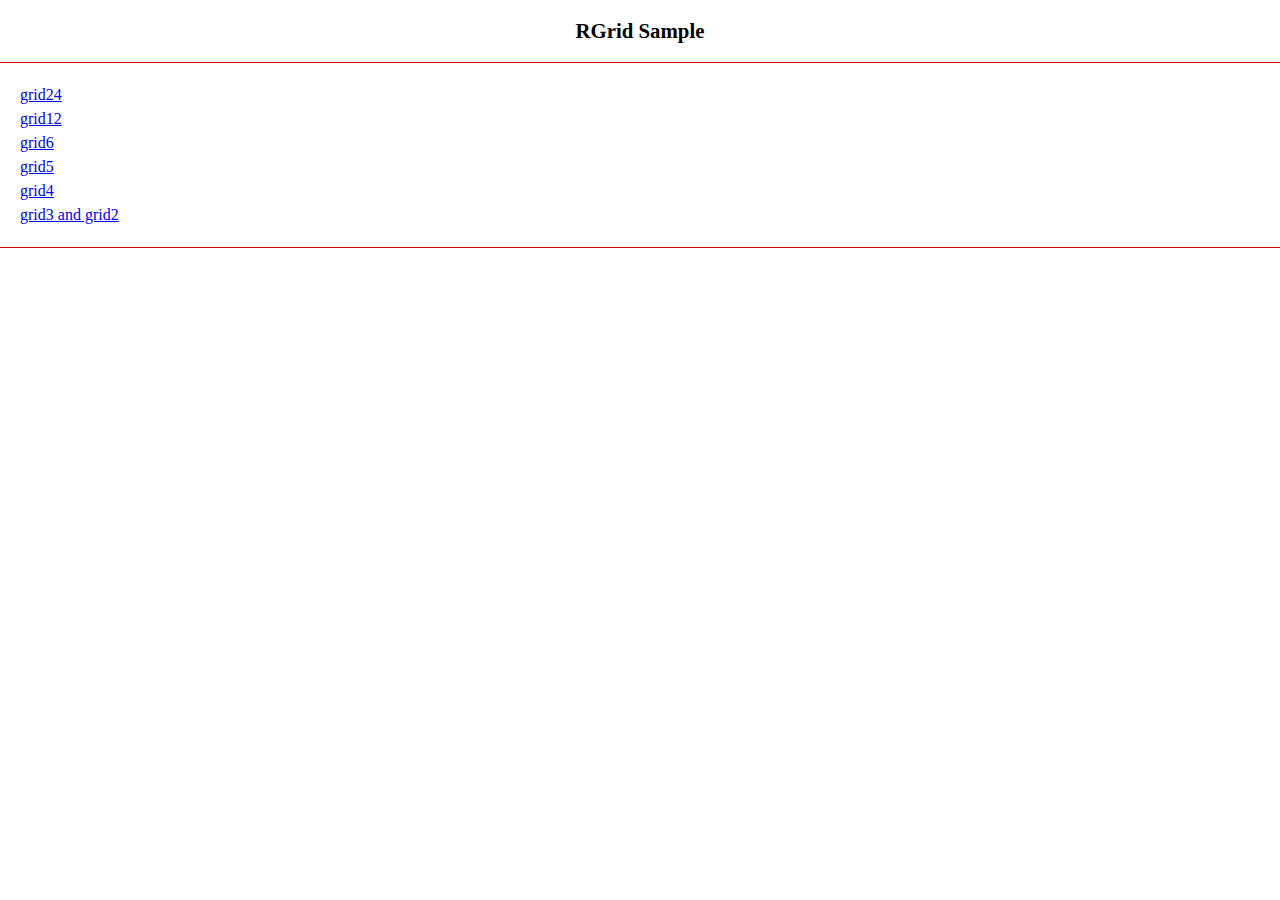
<file: sample/index.html>
<!DOCTYPE html>
<html lang="ja">
<head>
<meta charset="UTF-8">
<title>Responsive Grid Sample</title>
<link rel="stylesheet" href="reset.css">
<link rel="stylesheet" href="sample.css">
<script src="jquery.min.js"></script>
<script src="sample.js"></script>
</head>
<body>
<h1>RGrid Sample</h1>
<ul class="wrap">
  <li><a href="grid24.html">grid24</a></li>
  <li><a href="grid12.html">grid12</a></li>
  <li><a href="grid6.html">grid6</a></li>
  <li><a href="grid5.html">grid5</a></li>
  <li><a href="grid4.html">grid4</a></li>
  <li><a href="grid3-grid2.html">grid3 and grid2</a></li>
</ul>
</body>
</html>
</file>
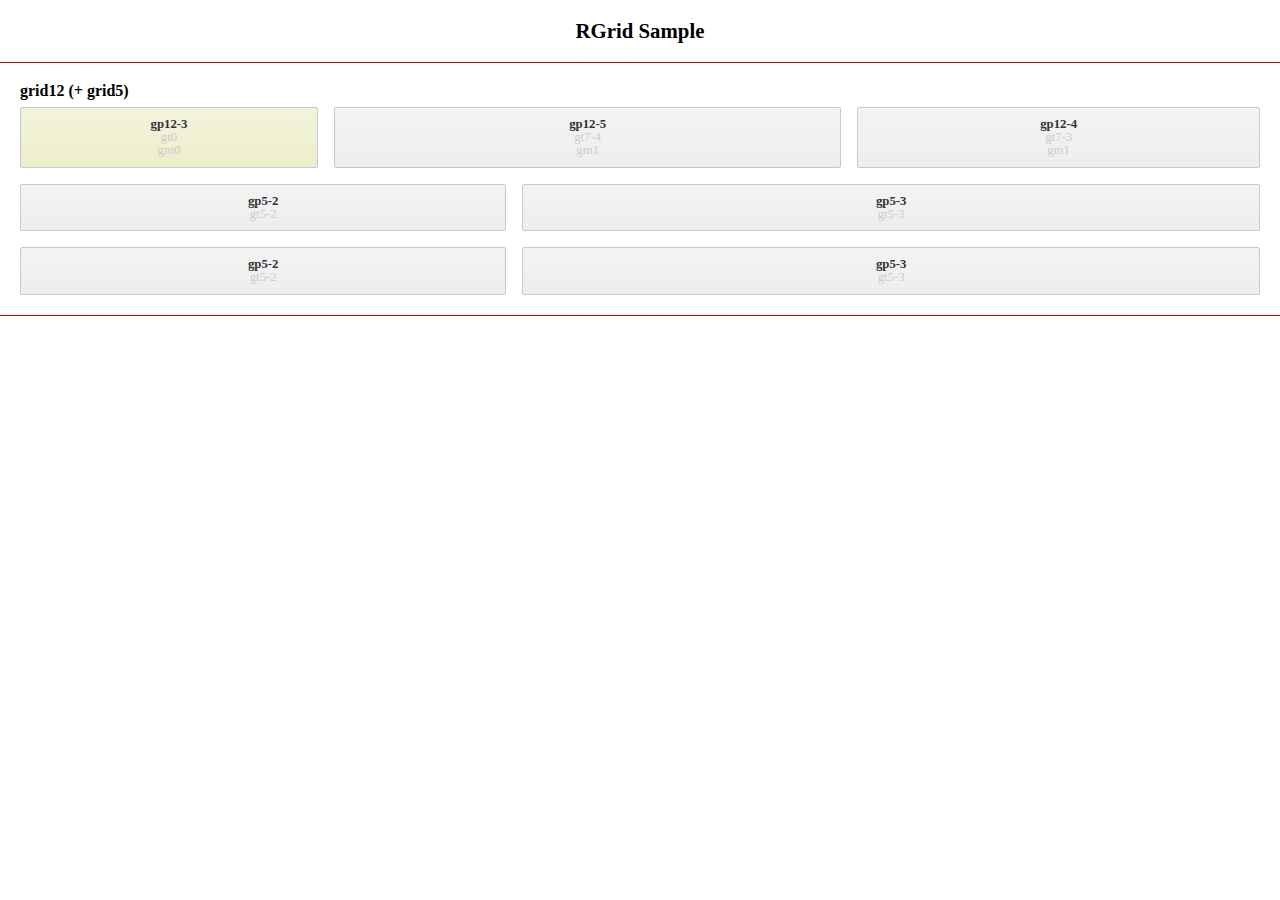
<file: sample/grid12.html>
<!DOCTYPE html>
<html lang="ja">
<head>
<meta charset="UTF-8">
<title>Responsive Grid Sample (grid12)</title>
<link rel="stylesheet" href="reset.css">
<link rel="stylesheet" href="../rgrid.css">
<link rel="stylesheet" href="sample.css">
<script src="jquery.min.js"></script>
<script src="sample.js"></script>
<!--[if lte IE 8]>
<script src="../rgrid4ie.js"></script>
<![endif]-->
</head>
<body>
<h1>RGrid Sample</h1>
<div class="wrap">
  <h2>grid12 (+ grid5)</h2>
  <div class="block-group">
    <div class="block gp12-3 gt0 gm0"><div class="box"></div></div>
    <div class="block gp12-5 gt7-4 gm1"><div class="box"></div></div>
    <div class="block gp12-4 gt7-3 gm1"><div class="box"></div></div>
    <div class="block gp5-2 gt5-2"><div class="box"></div></div>
    <div class="block gp5-3 gt5-3"><div class="box"></div></div>
    <div class="block gp5-2 gt5-2"><div class="box"></div></div>
    <div class="block gp5-3 gt5-3"><div class="box"></div></div>
  </div>
</div>
</body>
</html>
</file>
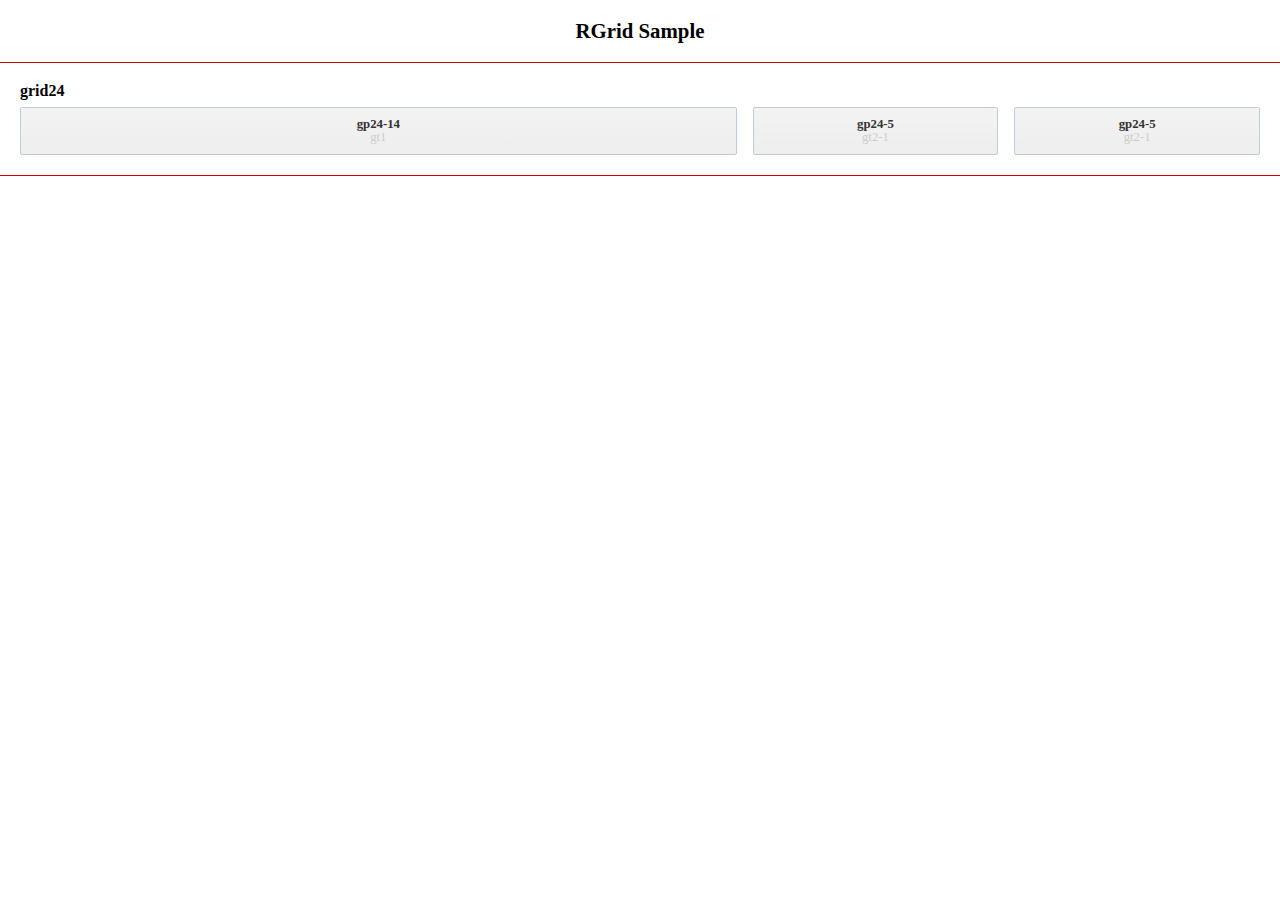
<file: sample/grid24.html>
<!DOCTYPE html>
<html lang="ja">
<head>
<meta charset="UTF-8">
<title>Responsive Grid Sample (grid24)</title>
<link rel="stylesheet" href="reset.css">
<link rel="stylesheet" href="../rgrid.css">
<link rel="stylesheet" href="sample.css">
<script src="jquery.min.js"></script>
<script src="sample.js"></script>
<!--[if lte IE 8]>
<script src="../rgrid4ie.js"></script>
<![endif]-->
</head>
<body>
<h1>RGrid Sample</h1>
<div class="wrap">
  <h2>grid24</h2>
  <div class="block-group">
    <div class="block gp24-14 gt1"><div class="box"></div></div>
    <div class="block gp24-5 gt2-1"><div class="box"></div></div>
    <div class="block gp24-5 gt2-1"><div class="box"></div></div>
  </div>
</div>
</body>
</html>
</file>
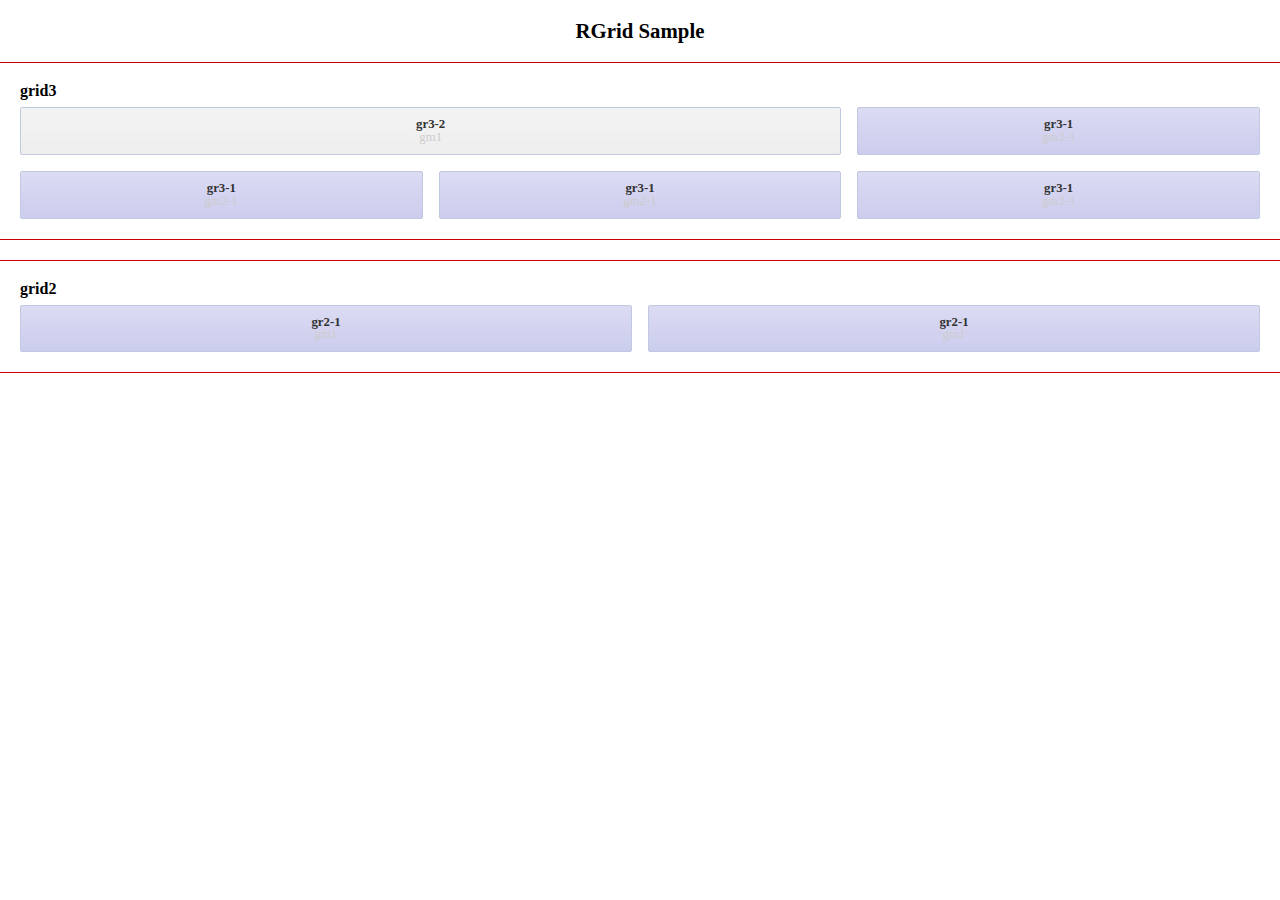
<file: sample/grid3-grid2.html>
<!DOCTYPE html>
<html lang="ja">
<head>
<meta charset="UTF-8">
<title>Responsive Grid Sample (grid3 & grid2)</title>
<link rel="stylesheet" href="reset.css">
<link rel="stylesheet" href="../rgrid.css">
<link rel="stylesheet" href="sample.css">
<script src="jquery.min.js"></script>
<script src="sample.js"></script>
<!--[if lte IE 8]>
<script src="../rgrid4ie.js"></script>
<![endif]-->
</head>
<body>
<h1>RGrid Sample</h1>
<div class="wrap">
  <h2>grid3</h2>
  <div class="block-group">
    <div class="block gr3-2 gm1"><div class="box"></div></div>
    <div class="block gr3-1 gm2-1"><div class="box"></div></div>
    <div class="block gr3-1 gm2-1"><div class="box"></div></div>
    <div class="block gr3-1 gm2-1"><div class="box"></div></div>
    <div class="block gr3-1 gm2-1"><div class="box"></div></div>
  </div>
</div>
<div class="wrap">
  <h2>grid2</h2>
  <div class="block-group">
    <div class="block gr2-1 gm1"><div class="box"></div></div>
    <div class="block gr2-1 gm1"><div class="box"></div></div>
  </div>
</div>
</body>
</html>
</file>
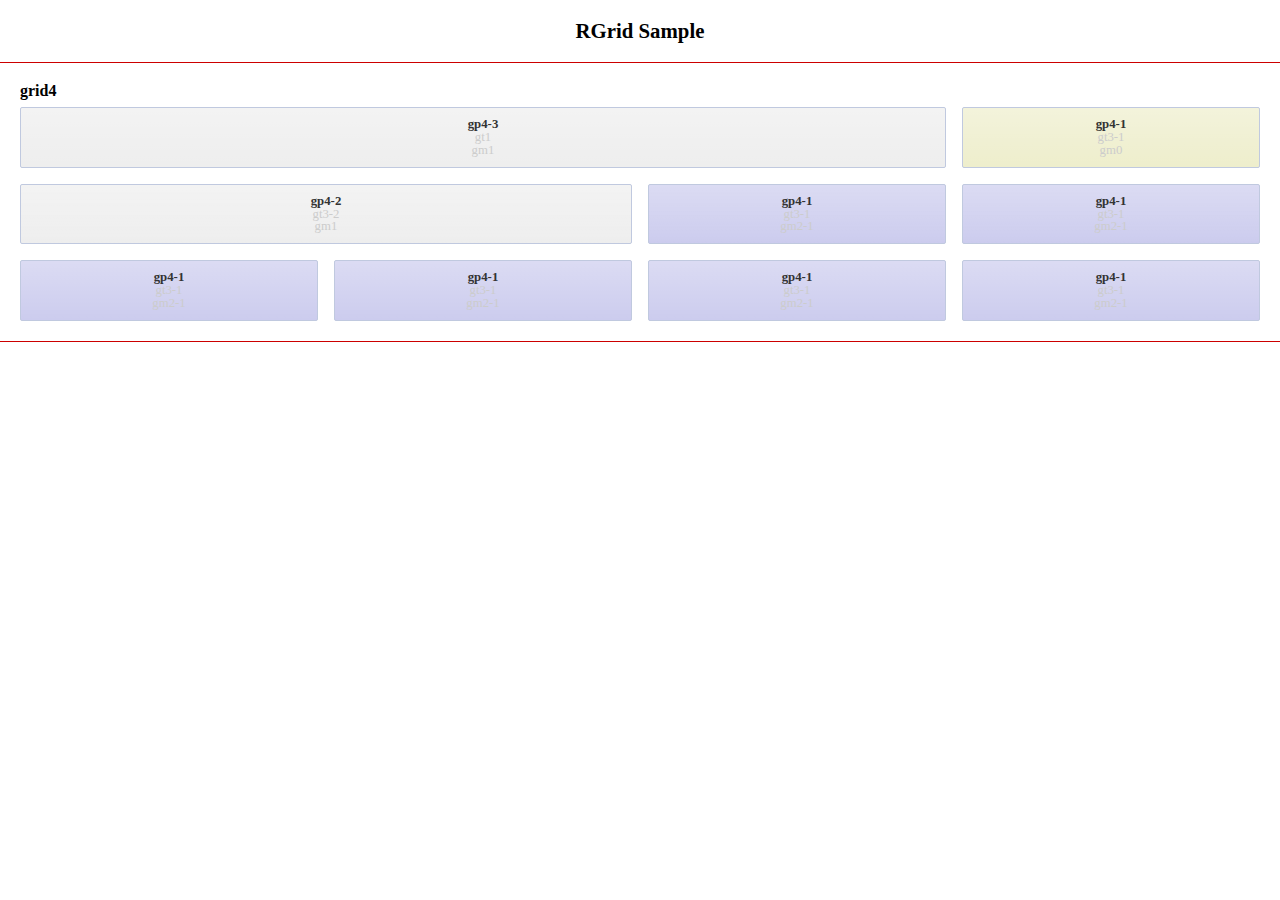
<file: sample/grid4.html>
<!DOCTYPE html>
<html lang="ja">
<head>
<meta charset="UTF-8">
<title>Responsive Grid Sample (grid4)</title>
<link rel="stylesheet" href="reset.css">
<link rel="stylesheet" href="../rgrid.css">
<link rel="stylesheet" href="sample.css">
<script src="jquery.min.js"></script>
<script src="sample.js"></script>
<!--[if lte IE 8]>
<script src="../rgrid4ie.js"></script>
<![endif]-->
</head>
<body>
<h1>RGrid Sample</h1>
<div class="wrap">
  <h2>grid4</h2>
  <div class="block-group">
    <div class="block gp4-3 gt1 gm1"><div class="box"></div></div>
    <div class="block gp4-1 gt3-1 gm0"><div class="box"></div></div>
    <div class="block gp4-2 gt3-2 gm1"><div class="box"></div></div>
    <div class="block gp4-1 gt3-1 gm2-1"><div class="box"></div></div>
    <div class="block gp4-1 gt3-1 gm2-1"><div class="box"></div></div>
    <div class="block gp4-1 gt3-1 gm2-1"><div class="box"></div></div>
    <div class="block gp4-1 gt3-1 gm2-1"><div class="box"></div></div>
    <div class="block gp4-1 gt3-1 gm2-1"><div class="box"></div></div>
    <div class="block gp4-1 gt3-1 gm2-1"><div class="box"></div></div>
  </div>
</div>
</body>
</html>
</file>
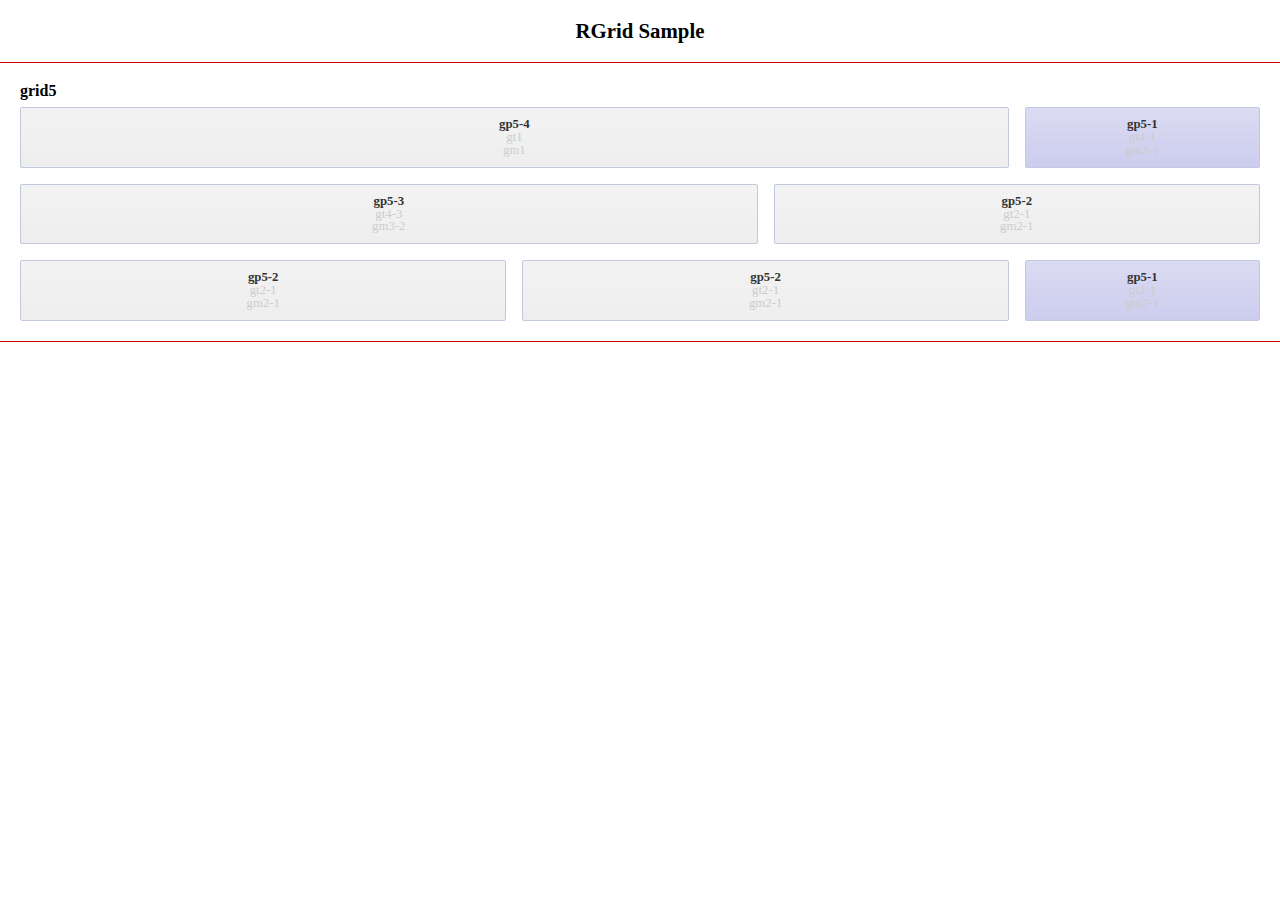
<file: sample/grid5.html>
<!DOCTYPE html>
<html lang="ja">
<head>
<meta charset="UTF-8">
<title>Responsive Grid Sample (grid5)</title>
<link rel="stylesheet" href="reset.css">
<link rel="stylesheet" href="../rgrid.css">
<link rel="stylesheet" href="sample.css">
<script src="jquery.min.js"></script>
<script src="sample.js"></script>
<!--[if lte IE 8]>
<script src="../rgrid4ie.js"></script>
<![endif]-->
</head>
<body>
<h1>RGrid Sample</h1>
<div class="wrap">
  <h2>grid5</h2>
  <div class="block-group">
    <div class="block gp5-4 gt1 gm1"><div class="box"></div></div>
    <div class="block gp5-1 gt4-1 gm3-1"><div class="box"></div></div>
    <div class="block gp5-3 gt4-3 gm3-2"><div class="box"></div></div>
    <div class="block gp5-2 gt2-1 gm2-1"><div class="box"></div></div>
    <div class="block gp5-2 gt2-1 gm2-1"><div class="box"></div></div>
    <div class="block gp5-2 gt2-1 gm2-1"><div class="box"></div></div>
    <div class="block gp5-1 gt2-1 gm2-1"><div class="box"></div></div>
  </div>
</div>
</body>
</html>
</file>
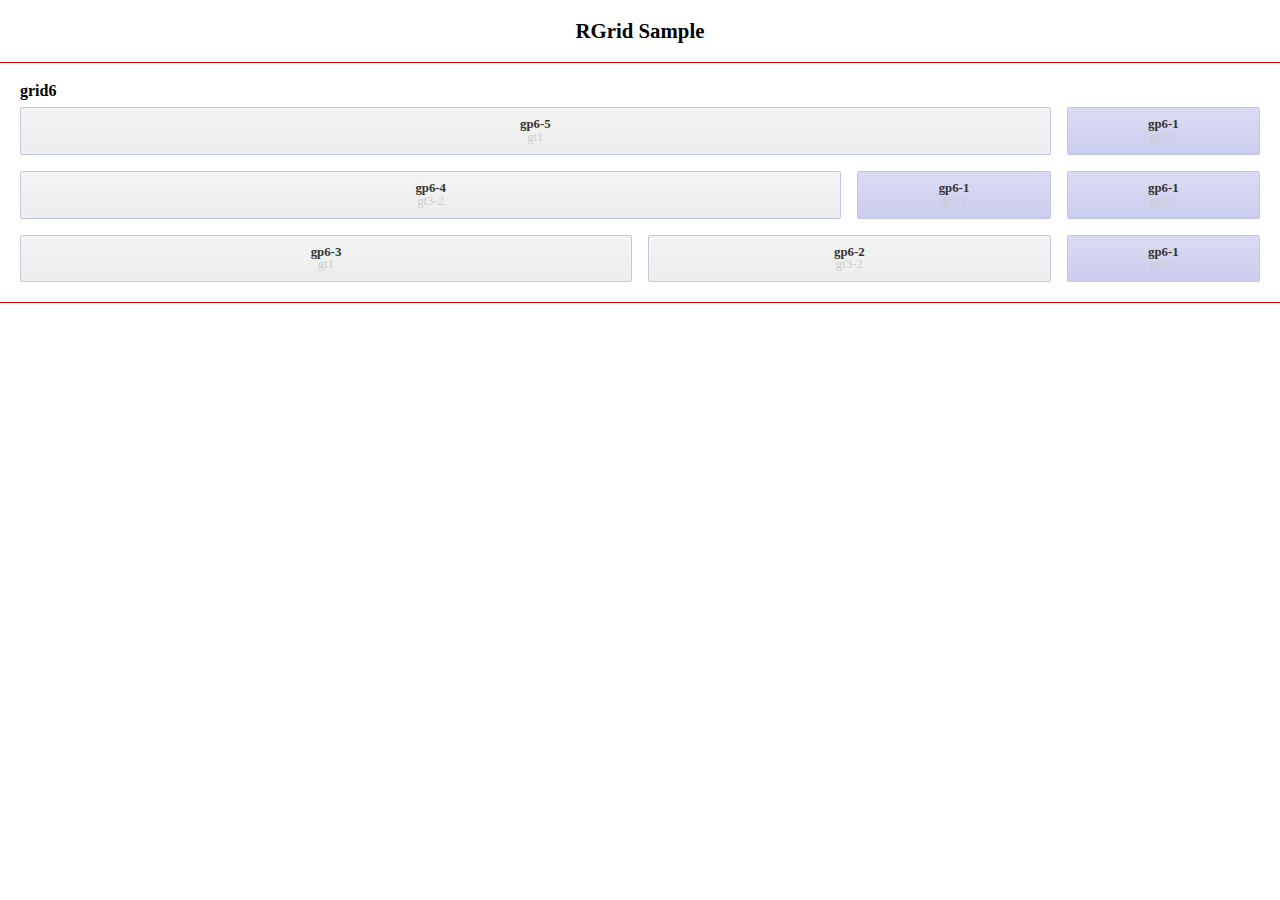
<file: sample/grid6.html>
<!DOCTYPE html>
<html lang="ja">
<head>
<meta charset="UTF-8">
<title>Responsive Grid Sample (grid6)</title>
<link rel="stylesheet" href="reset.css">
<link rel="stylesheet" href="../rgrid.css">
<link rel="stylesheet" href="sample.css">
<script src="jquery.min.js"></script>
<script src="sample.js"></script>
<!--[if lte IE 8]>
<script src="../rgrid4ie.js"></script>
<![endif]-->
</head>
<body>
<h1>RGrid Sample</h1>
<div class="wrap">
  <h2>grid6</h2>
  <div class="block-group">
    <div class="block gp6-5 gt1"><div class="box"></div></div>
    <div class="block gp6-1 gt3-1"><div class="box"></div></div>
    <div class="block gp6-4 gt3-2"><div class="box"></div></div>
    <div class="block gp6-1 gt2-1"><div class="box"></div></div>
    <div class="block gp6-1 gt2-1"><div class="box"></div></div>
    <div class="block gp6-3 gt1"><div class="box"></div></div>
    <div class="block gp6-2 gt3-2"><div class="box"></div></div>
    <div class="block gp6-1 gt3-1"><div class="box"></div></div>
  </div>
</div>
</body>
</html>
</file>
<file: sample/sample.css>
h1 {
  margin: 1em;
  text-align: center;
  font-size: 130%;
  font-weight: bold;
}

h2 {
  margin-bottom: 0.5em;
}

.wrap {
  min-width: 320px;
  max-width: 1280px;
  box-sizing: border-box;
  margin: 20px auto;
  padding: 20px;
  border-top: 1px solid #c00;
  border-bottom: 1px solid #c00;
}

ul.wrap {
  list-style: none;
  line-height: 150%;
}

/* box同士の間にマージンが欲しいときは以下を入れる */
.block-group { margin: -1em 0 0 -1em; }
.block { padding: 1em 0 0 1em; }

.box {
  background: -moz-linear-gradient(top,  rgba(255,255,255,.3) 0%, rgba(255,255,255,0) 100%); /* FF3.6+ */
  background: -webkit-gradient(linear, left top, left bottom, color-stop(0%,rgba(255,255,255,.3)), color-stop(100%,rgba(255,255,255,0))); /* Chrome,Safari4+ */
  background: -webkit-linear-gradient(top,  rgba(255,255,255,.3) 0%,rgba(255,255,255,0) 100%); /* Chrome10+,Safari5.1+ */
  background: -o-linear-gradient(top,  rgba(255,255,255,.3) 0%,rgba(255,255,255,0) 100%); /* Opera 11.10+ */
  background: -ms-linear-gradient(top,  rgba(255,255,255,.3) 0%,rgba(255,255,255,0) 100%); /* IE10+ */
  background: linear-gradient(to bottom,  rgba(255,255,255,.3) 0%,rgba(255,255,255,0) 100%); /* W3C */
  filter: progid:DXImageTransform.Microsoft.gradient( startColorstr='#99ffffff', endColorstr='#00ffffff',GradientType=0 ); /* IE6-9 */
  background-color: #EEE;/*#E0E9FF; /* Old browsers */

  font-size: .8em;
  color: #777;

  border: solid 1px #C0C9DF;
  border-radius: 2px;
  text-align: center;
  padding: 10px 0;
}

.gp, .gt, .gm { color: #ccc; }
.gr { color: #333; font-weight: bold; }
@media only screen and (max-width:539px) { .gm { color: #333; font-weight: bold; } *[class*="gm"] .gr { color: #ccc; font-weight: normal; } }
@media only screen and (min-width:540px)
                   and (max-width:959px) { .gt { color: #333; font-weight: bold; } *[class*="gt"] .gr { color: #ccc; font-weight: normal; } }
@media only screen and (min-width:960px) { .gp { color: #333; font-weight: bold; } *[class*="gp"] .gr { color: #ccc; font-weight: normal; } }
</file>
<file: rgrid.css>
/**
 * PocketGrid 0.1.0
 * Copyright 2013 Arnaud Leray
 * MIT License
 */
.block,.block:after,.block:before,.block-group,.block-group:after,.block-group:before{-webkit-box-sizing:border-box;-moz-box-sizing:border-box;box-sizing:border-box;}
.block-group{clear:both;*zoom:1;}
.block-group:before,.block-group:after{display:table;content:"";line-height:0;clear:both;}
.block-group>.block-group{float:left;margin:0;clear:none;}
.block{float:left;width:100%;}

/* block-spacing */
/*
.block-group{margin:-1em 0 0 -1em;}
.block{padding:1em 0 0 1em}
*/

/* border-box */
.box {
  -webkit-box-sizing: border-box;
  -moz-box-sizing: border-box;
  box-sizing: border-box;
  height: 100%;
}

/**
 * RGrid 0.0.1
 * Licensed under the MIT license.
 * Copyright 2013 Takayuki Irokawa
 */

/* default Grid */
.gr24-1                                             { width:  4.166667%; }
.gr24-2,  .gr12-1                                   { width:  8.333333%; }
.gr24-3             .gm8-1                          { width: 12.5%; }
.gr24-4,  .gr12-2,          .gr6-1                  { width: 16.666667%; }
.gr24-5                                             { width: 20.833333%; }
.gr24-6,  .gr12-3,  .gm8-2,         .gr4-1          { width: 25%; }
.gr24-7                                             { width: 29.166667%; }
.gr24-8,  .gr12-4,          .gr6-2,         .gr3-1  { width: 33.333333%; }
.gr24-9             .gm8-3                          { width: 37.5%; }
.gr24-10, .gr12-5                                   { width: 41.666667%; }
.gr24-11                                            { width: 45.833333%; }
.gr24-12, .gr12-6,  .gm8-4, .gr6-3, .gr4-2, .gr2-1  { width: 50%; }
.gr24-13                                            { width: 54.166667%; }
.gr24-14, .gr12-7                                   { width: 58.333333%; }
.gr24-15            .gm8-5                          { width: 62.5%; }
.gr24-16, .gr12-8,          .gr6-4,         .gr3-2  { width: 66.666667%; }
.gr24-17                                            { width: 70.833333%; }
.gr24-18, .gr12-9,  .gm8-6,         .gr4-3          { width: 75%; }
.gr24-19                                            { width: 79.166667%; }
.gr24-20, .gr12-10,         .gr6-5                  { width: 83.333333%; }
.gr24-21            .gm8-7                          { width: 87.5%; }
.gr24-22, .gr12-11                                  { width: 91.666667%; }
.gr24-23                                            { width: 95.833333%; }
.gr7-1 { width: 14.285714%; }
.gr7-2 { width: 28.571429%; }
.gr7-3 { width: 42.857143%; }
.gr7-4 { width: 57.142857%; }
.gr7-5 { width: 71.428571%; }
.gr7-6 { width: 85.714286%; }
.gr10-1         { width: 10%; }
.gr10-2, .gr5-1 { width: 20%; }
.gr10-3         { width: 30%; }
.gr10-4, .gr5-2 { width: 40%; }
.gr10-5         { width: 50%; }
.gr10-6, .gr5-3 { width: 60%; }
.gr10-7         { width: 70%; }
.gr10-8, .gr5-4 { width: 80%; }
.gr10-9         { width: 90%; }
.gr1   { width:100%; }
.gr0   { display: none; }

/* Grid for Mobile */
@media only screen and (max-width: 539px) {
  .gm24-1                                             { width:  4.166667%; }
  .gm24-2,  .gm12-1                                   { width:  8.333333%; }
  .gm24-3             .gm8-1                          { width: 12.5%; }
  .gm24-4,  .gm12-2,          .gm6-1                  { width: 16.666667%; }
  .gm24-5                                             { width: 20.833333%; }
  .gm24-6,  .gm12-3,  .gm8-2,         .gm4-1          { width: 25%; }
  .gm24-7                                             { width: 29.166667%; }
  .gm24-8,  .gm12-4,          .gm6-2,         .gm3-1  { width: 33.333333%; }
  .gm24-9             .gm8-3                          { width: 37.5%; }
  .gm24-10, .gm12-5                                   { width: 41.666667%; }
  .gm24-11                                            { width: 45.833333%; }
  .gm24-12, .gm12-6,  .gm8-4, .gm6-3, .gm4-2, .gm2-1  { width: 50%; }
  .gm24-13                                            { width: 54.166667%; }
  .gm24-14, .gm12-7                                   { width: 58.333333%; }
  .gm24-15            .gm8-5                          { width: 62.5%; }
  .gm24-16, .gm12-8,          .gm6-4,         .gm3-2  { width: 66.666667%; }
  .gm24-17                                            { width: 70.833333%; }
  .gm24-18, .gm12-9,  .gm8-6,         .gm4-3          { width: 75%; }
  .gm24-19                                            { width: 79.166667%; }
  .gm24-20, .gm12-10,         .gm6-5                  { width: 83.333333%; }
  .gm24-21            .gm8-7                          { width: 87.5%; }
  .gm24-22, .gm12-11                                  { width: 91.666667%; }
  .gm24-23                                            { width: 95.833333%; }
  .gm7-1 { width: 14.285714%; }
  .gm7-2 { width: 28.571429%; }
  .gm7-3 { width: 42.857143%; }
  .gm7-4 { width: 57.142857%; }
  .gm7-5 { width: 71.428571%; }
  .gm7-6 { width: 85.714286%; }
  .gm10-1         { width: 10%; }
  .gm10-2, .gm5-1 { width: 20%; }
  .gm10-3         { width: 30%; }
  .gm10-4, .gm5-2 { width: 40%; }
  .gm10-5         { width: 50%; }
  .gm10-6, .gm5-3 { width: 60%; }
  .gm10-7         { width: 70%; }
  .gm10-8, .gm5-4 { width: 80%; }
  .gm10-9         { width: 90%; }
  .gm1   { width:100%; }
  .gm0   { display: none; }
}

/* Grid for Tablet */
@media only screen and (min-width: 540px) and (max-width: 959px) {
  .gt24-1                                             { width:  4.166667%; }
  .gt24-2,  .gt12-1                                   { width:  8.333333%; }
  .gt24-3             .gm8-1                          { width: 12.5%; }
  .gt24-4,  .gt12-2,          .gt6-1                  { width: 16.666667%; }
  .gt24-5                                             { width: 20.833333%; }
  .gt24-6,  .gt12-3,  .gm8-2,         .gt4-1          { width: 25%; }
  .gt24-7                                             { width: 29.166667%; }
  .gt24-8,  .gt12-4,          .gt6-2,         .gt3-1  { width: 33.333333%; }
  .gt24-9             .gm8-3                          { width: 37.5%; }
  .gt24-10, .gt12-5                                   { width: 41.666667%; }
  .gt24-11                                            { width: 45.833333%; }
  .gt24-12, .gt12-6,  .gm8-4, .gt6-3, .gt4-2, .gt2-1  { width: 50%; }
  .gt24-13                                            { width: 54.166667%; }
  .gt24-14, .gt12-7                                   { width: 58.333333%; }
  .gt24-15            .gm8-5                          { width: 62.5%; }
  .gt24-16, .gt12-8,          .gt6-4,         .gt3-2  { width: 66.666667%; }
  .gt24-17                                            { width: 70.833333%; }
  .gt24-18, .gt12-9,  .gm8-6,         .gt4-3          { width: 75%; }
  .gt24-19                                            { width: 79.166667%; }
  .gt24-20, .gt12-10,         .gt6-5                  { width: 83.333333%; }
  .gt24-21            .gm8-7                          { width: 87.5%; }
  .gt24-22, .gt12-11                                  { width: 91.666667%; }
  .gt24-23                                            { width: 95.833333%; }
  .gt7-1 { width: 14.285714%; }
  .gt7-2 { width: 28.571429%; }
  .gt7-3 { width: 42.857143%; }
  .gt7-4 { width: 57.142857%; }
  .gt7-5 { width: 71.428571%; }
  .gt7-6 { width: 85.714286%; }
  .gt10-1         { width: 10%; }
  .gt10-2, .gt5-1 { width: 20%; }
  .gt10-3         { width: 30%; }
  .gt10-4, .gt5-2 { width: 40%; }
  .gt10-5         { width: 50%; }
  .gt10-6, .gt5-3 { width: 60%; }
  .gt10-7         { width: 70%; }
  .gt10-8, .gt5-4 { width: 80%; }
  .gt10-9         { width: 90%; }
  .gt1   { width:100%; }
  .gt0   { display: none; }
}

/* Grid for PC */
@media only screen and (min-width: 960px) {
  .gp24-1                                             { width:  4.166667%; }
  .gp24-2,  .gp12-1                                   { width:  8.333333%; }
  .gp24-3             .gm8-1                          { width: 12.5%; }
  .gp24-4,  .gp12-2,          .gp6-1                  { width: 16.666667%; }
  .gp24-5                                             { width: 20.833333%; }
  .gp24-6,  .gp12-3,  .gm8-2,         .gp4-1          { width: 25%; }
  .gp24-7                                             { width: 29.166667%; }
  .gp24-8,  .gp12-4,          .gp6-2,         .gp3-1  { width: 33.333333%; }
  .gp24-9             .gm8-3                          { width: 37.5%; }
  .gp24-10, .gp12-5                                   { width: 41.666667%; }
  .gp24-11                                            { width: 45.833333%; }
  .gp24-12, .gp12-6,  .gm8-4, .gp6-3, .gp4-2, .gp2-1  { width: 50%; }
  .gp24-13                                            { width: 54.166667%; }
  .gp24-14, .gp12-7                                   { width: 58.333333%; }
  .gp24-15            .gm8-5                          { width: 62.5%; }
  .gp24-16, .gp12-8,          .gp6-4,         .gp3-2  { width: 66.666667%; }
  .gp24-17                                            { width: 70.833333%; }
  .gp24-18, .gp12-9,  .gm8-6,         .gp4-3          { width: 75%; }
  .gp24-19                                            { width: 79.166667%; }
  .gp24-20, .gp12-10,         .gp6-5                  { width: 83.333333%; }
  .gp24-21            .gm8-7                          { width: 87.5%; }
  .gp24-22, .gp12-11                                  { width: 91.666667%; }
  .gp24-23                                            { width: 95.833333%; }
  .gp7-1 { width: 14.285714%; }
  .gp7-2 { width: 28.571429%; }
  .gp7-3 { width: 42.857143%; }
  .gp7-4 { width: 57.142857%; }
  .gp7-5 { width: 71.428571%; }
  .gp7-6 { width: 85.714286%; }
  .gp10-1         { width: 10%; }
  .gp10-2, .gp5-1 { width: 20%; }
  .gp10-3         { width: 30%; }
  .gp10-4, .gp5-2 { width: 40%; }
  .gp10-5         { width: 50%; }
  .gp10-6, .gp5-3 { width: 60%; }
  .gp10-7         { width: 70%; }
  .gp10-8, .gp5-4 { width: 80%; }
  .gp10-9         { width: 90%; }
  .gp1   { width:100%; }
  .gp0   { display: none; }
}
</file>
